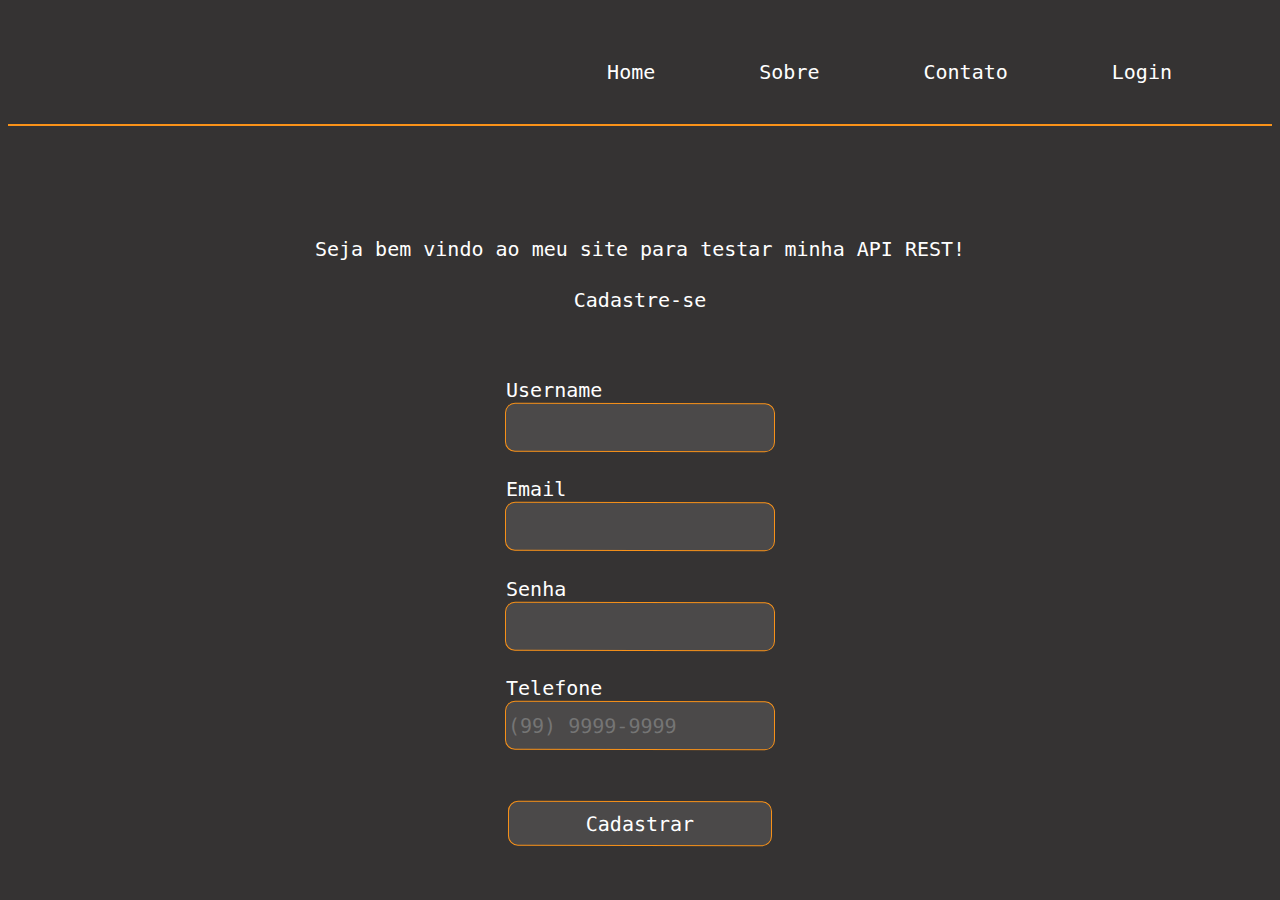
<file: projeto-apirest-users/src/main/resources/templates/index.html>
<!DOCTYPE html>
<html>

<head>
    <title>Teste API - REST</title>
    <link rel="stylesheet" type="text/css" href="../static/style.css">
</head>

<body>

    <div class="menu-principal">
        <a href="index.html">Home</a>
        <a href="index.html">Sobre</a>
        <a href="index.html">Contato</a>
        <a href="index.html">Login</a>   
    </div>



    <div class="container-principal">
        <p>Seja bem vindo ao meu site para testar minha API REST!</p>
        <br>
        <p id="text">Cadastre-se</p>
        <div class="formulario">
            <form>
                <p>Username</p>
                <input type="text" id="username" name="username" required>
                <br>
                <p>Email</p>
                <input type="email" id="email" name="email" required>
                <br>
                <p>Senha</p>
                <input type="password" id="password" name="password" required>
                <br>
                <p>Telefone</p>
                <input type="text" class="form-control" id="phone" name="telefone" placeholder="(99) 9999-9999" pattern="(\([0-9]{2}\))\s([9]{1})?([0-9]{4})-([0-9]{4})" title="Número de telefone precisa ser no formato (99) 9999-9999" required="required" />
                <br>
                <button onclick="cadastrarUsuario()">Cadastrar</button>
                <script>function cadastrarUsuario() {
                    const username = document.getElementById("username").value
                    const email = document.getElementById("email").value
                    const password = document.getElementById("password").value
                    const phone = document.getElementById("phone").value

                    const user = {
                        username: username,
                        email: email,
                        password: password,
                        phone: phone
                    };

                    fetch('http://localhost:8080/users/cadastro', {
                        method: 'POST',
                        headers: {
                            'Content-Type': 'application/json'
                        },
                        body: JSON.stringify(user)
                    }).then((response) => {
                        response.json().then((user) => {
                            window.alert('Usuário cadastrado com sucesso!');
                            window.alert('ID do usuário: ' + user.id);
                            console.log("Nome do usuário: " + user.username);
                        })
                            .catch(error => {
                                window.alert('Erro ao cadastrar usuário. Consulte o console para mais detalhes.');
                            })
                    })
                }
                </script>
            </form>
            <p style="color: #FFFFFF" id="result-username"></p>
            <p id="result-email"></p>
            <p id="result-phone"></p>
        </div>
    </div>
</body>

</html>
</file>
<file: projeto-apirest-users/src/main/resources/static/style.css>
body {
    background-color: rgba(53, 51, 51, 1);
    justify-content: center;
    align-items: center;
    text-align: center;
}
.menu-principal a {
    text-decoration: none;
    color: #FFF;
    font-family: 'JetBrains Mono', monospace;
    font-size: 20px;
    display: inline-flex;
    margin-right: 100px; /* Ajuste conforme necessário */
}

.menu-principal {
    margin-top: 60px;
    border-bottom: 2px solid #F99219;
    text-align: right; /* Alterado de right para center */
    padding-bottom: 40px;
}

.menu-principal a:not(:last-child) {
    margin-right: 100px; /* Ajuste conforme necessário */
}




.container-principal {
    display: block;
    justify-content: center;
    align-items: center;
    margin-top: 90px;
}

p {
    display: inline-flex;
    align-items: center;
    justify-content: center;
    color: #FFF;
    font-family: 'JetBrains Mono', monospace;
    font-size: 20px;
    font-style: normal;
    padding: 1px;
    
}
#text {
    margin-top: 5px;


}

.formulario {
    justify-content: center;
    text-align: center;
    margin-top: 20px;
}

.formulario input {
    width: 263.97px;
    height: 45.474px;
    transform: rotate(0.114deg);
    flex-shrink: 0;
    margin-top: 50px;
    border: 1px solid;
    border-radius: 10px;
    border: 1px solid #F99219;
    background: #4B4949;
    font-family: 'JetBrains Mono', monospace;
    font-size: 20px;
    color: #FFF;
}
.formulario p {
    position: absolute;
    padding-top: 5px;
}
.formulario button {
    width: 263.97px;
    height: 45.474px;
    transform: rotate(0.114deg);
    flex-shrink: 0;
    margin-top: 50px;
    border: 1px solid;
    border-radius: 10px;
    border: 1px solid #F99219;
    background: #4B4949;
    font-family: 'JetBrains Mono', monospace;
    font-size: 20px;
    color: #FFF;
}
</file>
